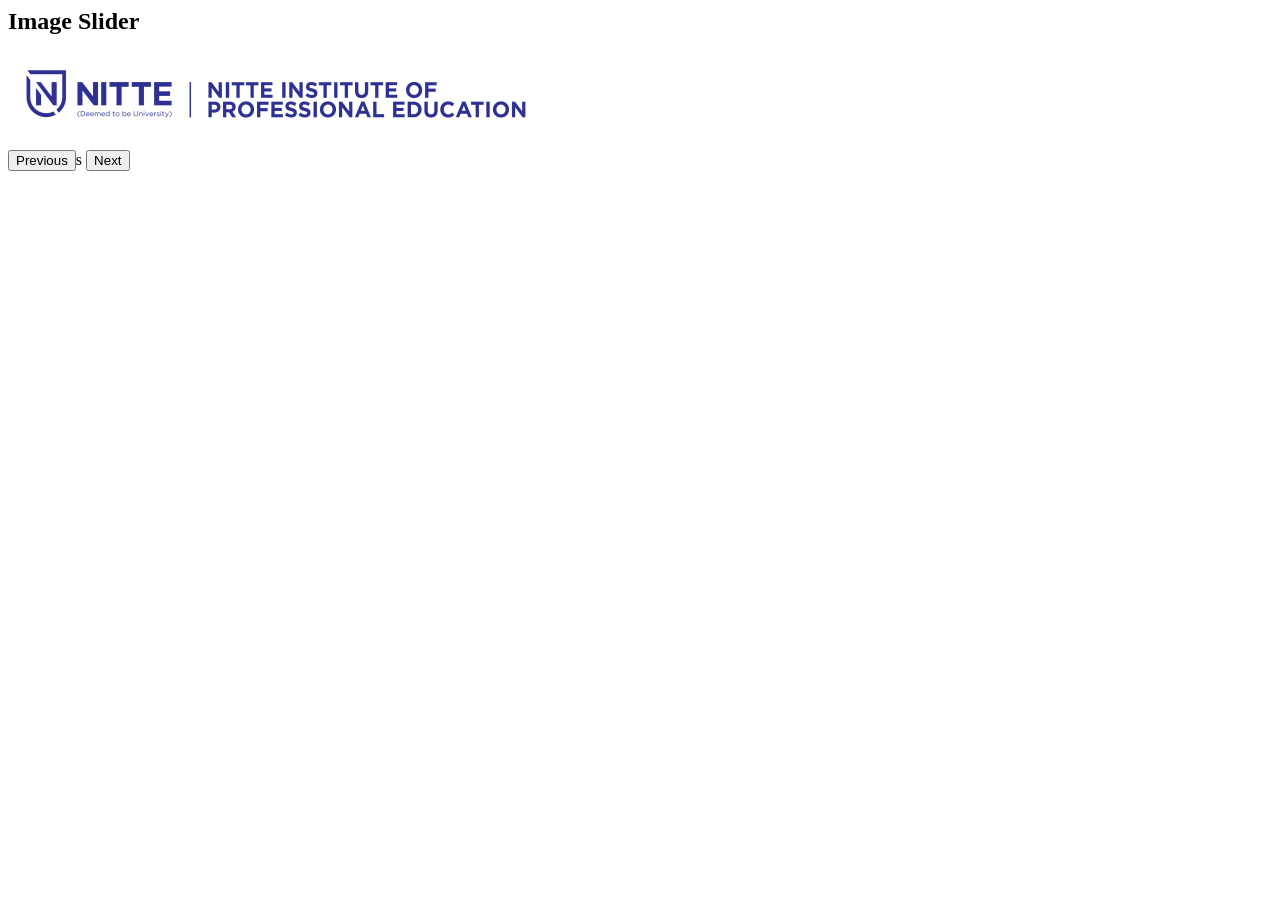
<file: javascript/index.html>
<html>
    <head></head>
    <body>
        <h2> Image Slider</h2>
        <img id = "image" src = "image1.jpg" >
        <br> <br>
        <button onclick="previous()">Previous</button>s
        <button onclick="next()">Next</button>
        <script>
            let images = ["image1.jpg", "image2.jpg", "image3.jpg"];
            let i = 0;
            function next() {
                i++;
                if (i >= images.length) {
                    i = 0;
                }
                document.getElementById("image").src = images[i];
            }
            function previous() {
                i--;
                if (i < 0) {
                    i = images.length - 1;
                }
                document.getElementById("image").src = images[i];
          
            }
            setInterval(next, 3000);
        </script>
    </body>
</html>
</file>
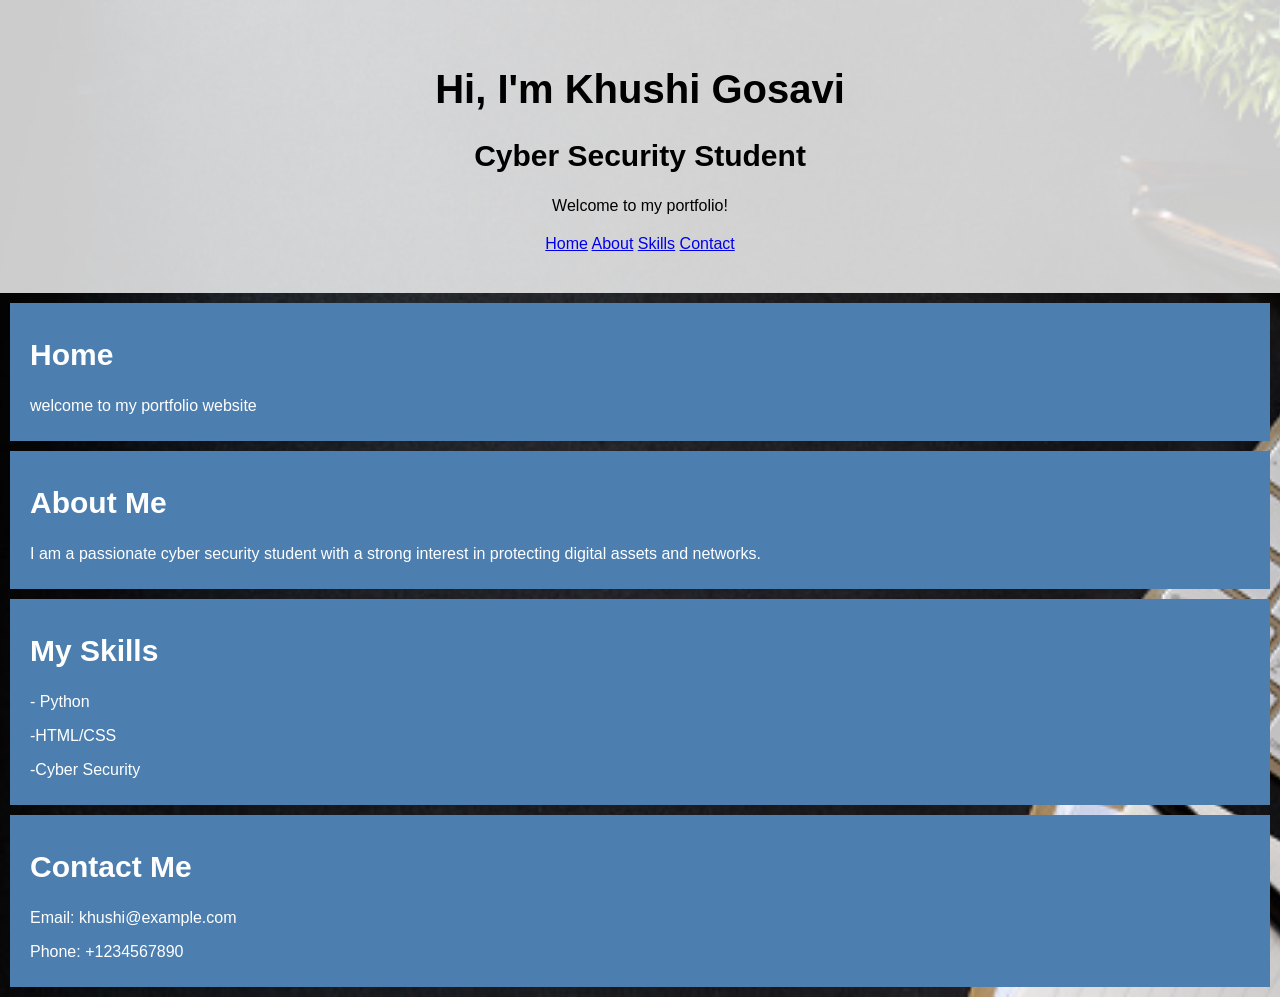
<file: portfolio/index.html>
<html>
    <head>

        <title> MY PORTFOLIO</title>
        <link rel="stylesheet" href="style.css">
    </head>
    <body>
        <div class ="portfolio">
        <h1>Hi, I'm Khushi Gosavi</h1>
        <h2>Cyber Security Student </h2>

        <p>Welcome to my portfolio!</p>
            <div class="links">
                <a href="#home">Home</a>
                <a href="#about">About</a>
                <a href="#skills">Skills</a>
                <a href="#contact">Contact</a>
            </div>
        </div>

        <div id="home">
            <h2>Home</h2>
            <p>welcome to my portfolio website</p>
        </div>

        <div id="about">
            <h2>About Me</h2>
            <p>I am a passionate cyber security student with a strong interest in protecting digital assets and networks.</p>
        </div>

        <div id="skills">
            <h2>My Skills</h2>
            <p>- Python</p>
            <p> -HTML/CSS</p>
            <p>-Cyber Security </p>
        </div>

        <div id="contact">
            <h2>Contact Me</h2>
            <p>Email: khushi@example.com</p>
            <p>Phone: +1234567890</p>
        </div>

    </body>
</file>
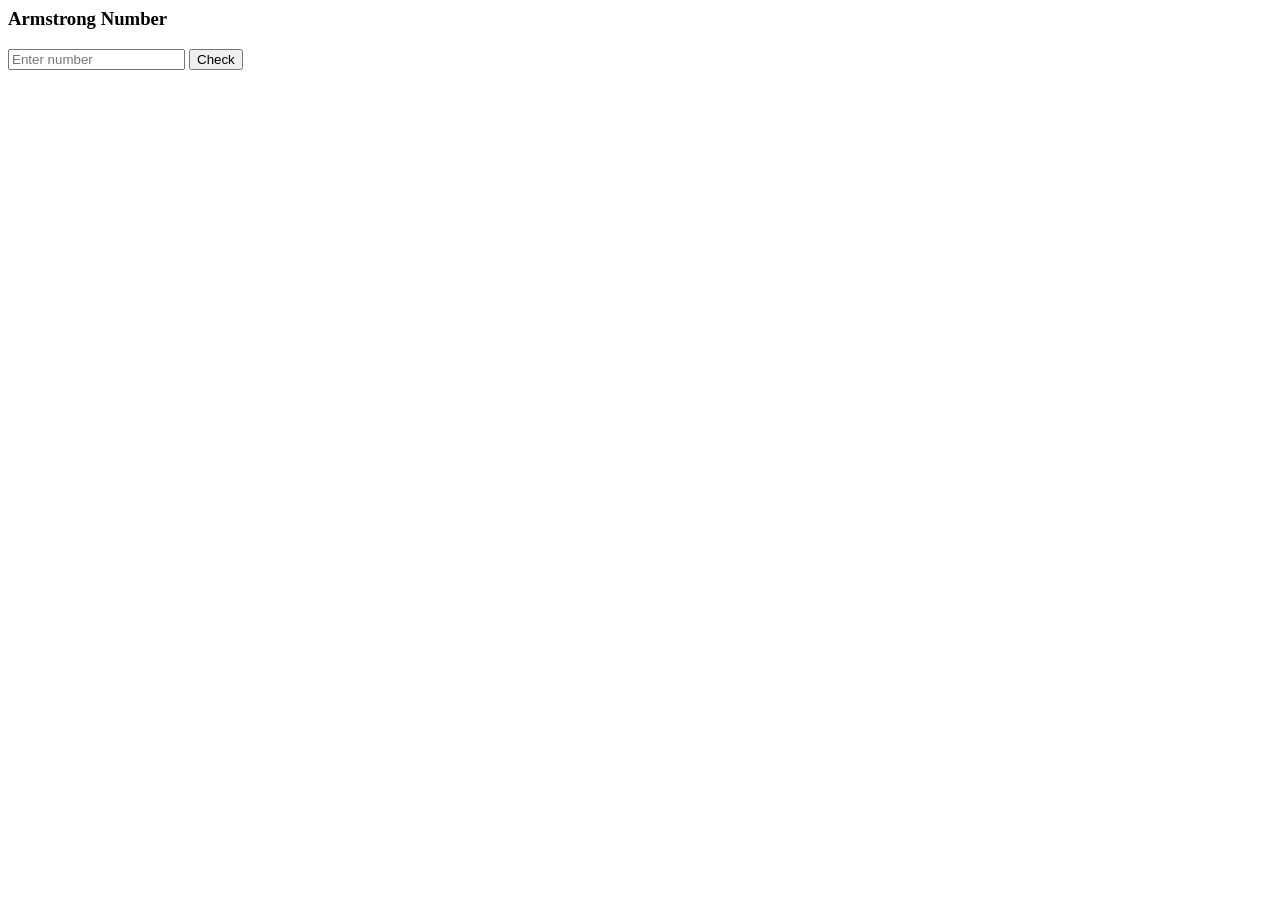
<file: armstrong.html>
<html>
<body>
    <h3>Armstrong Number</h3>

    <input type="number" id="n" placeholder="Enter number">
    <button onclick="check()">Check</button>

    <p id="result"></p>

    <script>
        function check() {
            let n = document.getElementById("n").value;
            let sum = 0;
            let digits = n.length;
            let temp = Number(n);

            while (temp > 0) {
                let d = temp % 10;
                sum += d ** digits;
                temp = Math.floor(temp / 10);
            }

            document.getElementById("result").innerHTML =
                (n !== "" && sum == Number(n))
                ? "Armstrong Number"
                : "Not an Armstrong Number";
        }
    </script>
</body>
</html>
</file>
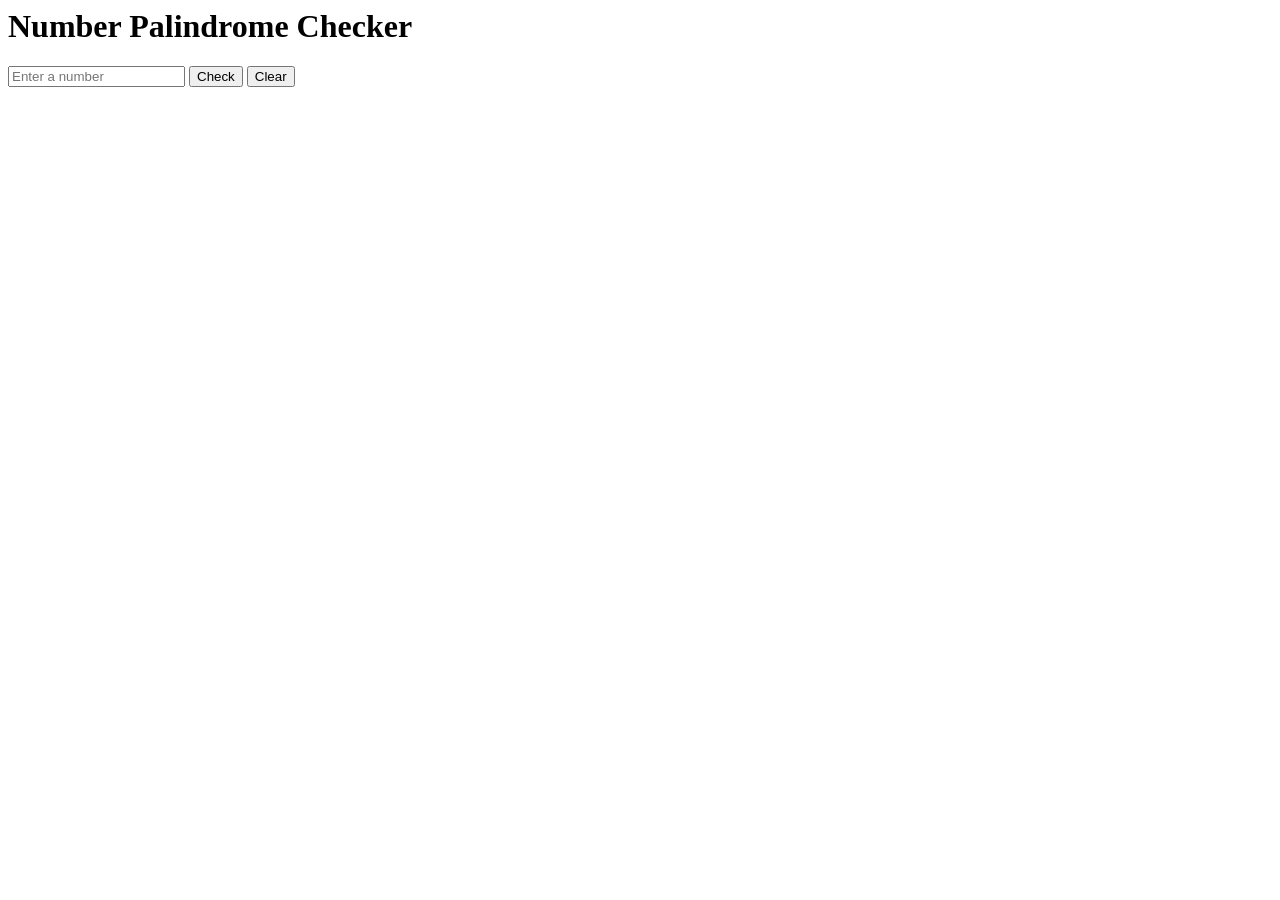
<file: palindrome.html>
<html>
    <head>
        <title>Palindrome Checker</title>
    </head>
    <body>
        <h1>Number Palindrome Checker</h1>
          <input type="number" id="num" placeholder="Enter a number">

    <button onclick="checkPalindrome()">Check</button>
    <button onclick="clearText()">Clear</button>

    <p id="result"></p>
    <script>
        function checkPalindrome() {
            let num = document.getElementById("num").value;

            if (num === "" || Number(num) < 0) {
                document.getElementById("result").innerHTML =
                    "Enter a valid positive number.";
                return;
            }

            let original = num;
            let reverse = num.split("").reverse().join("");

            if (original === reverse) {
                document.getElementById("result").innerHTML =
                    original + " is a Palindrome";
            } else {
                document.getElementById("result").innerHTML =
                    original + " is not a Palindrome";
            }
        }

        function clearText() {
            document.getElementById("num").value = "";
            document.getElementById("result").innerHTML = "";
        }
    </script>
</body>
</html>
</file>
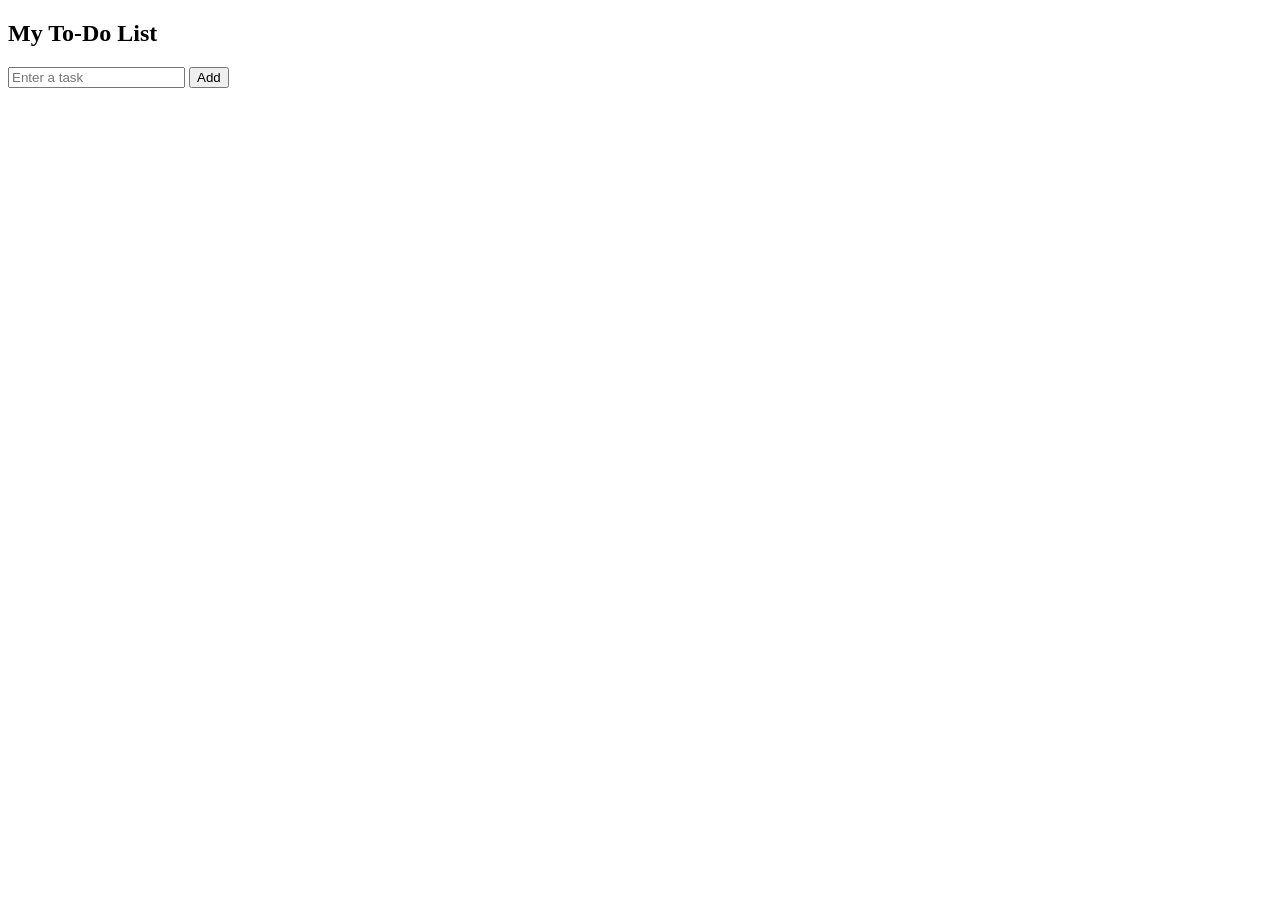
<file: to_do_list.html>
<!DOCTYPE html>
<html>
<head>
  <title>To-Do List</title>
</head>
<body>

  <h2>My To-Do List</h2>

  <input type="text" id="taskInput" placeholder="Enter a task">
  <button onclick="addTask()">Add</button>

  <ul id="taskList"></ul>

  <script>
    let tasks = [];

    function addTask() {
      let input = document.getElementById("taskInput");
      let task = input.value.trim();

      if (task === "") {
        alert("Please enter a task");
        return;
      }

      tasks.push(task);
      input.value = "";

      displayTasks();
    }

    function displayTasks() {
      let list = document.getElementById("taskList");
      list.innerHTML = "";

      for (let i = 0; i < tasks.length; i++) {

        let li = document.createElement("li");

        li.textContent = tasks[i] + " ";

        let editButton = document.createElement("button");
        editButton.textContent = "Edit";
        editButton.onclick = function() {
          editTask(i);
        };

        let deleteButton = document.createElement("button");
        deleteButton.textContent = "Delete";
        deleteButton.onclick = function() {
          deleteTask(i);
        };

        li.appendChild(editButton);
        li.appendChild(deleteButton);

        list.appendChild(li);
      }
    }

    function editTask(index) {
      let newTask = prompt("Enter new task:", tasks[index]);

      if (newTask !== null && newTask.trim() !== "") {
        tasks[index] = newTask.trim();
        displayTasks();
      }
    }

    function deleteTask(index) {
      tasks.splice(index, 1);
      displayTasks();
    }
  </script>

</body>
</html>
</file>
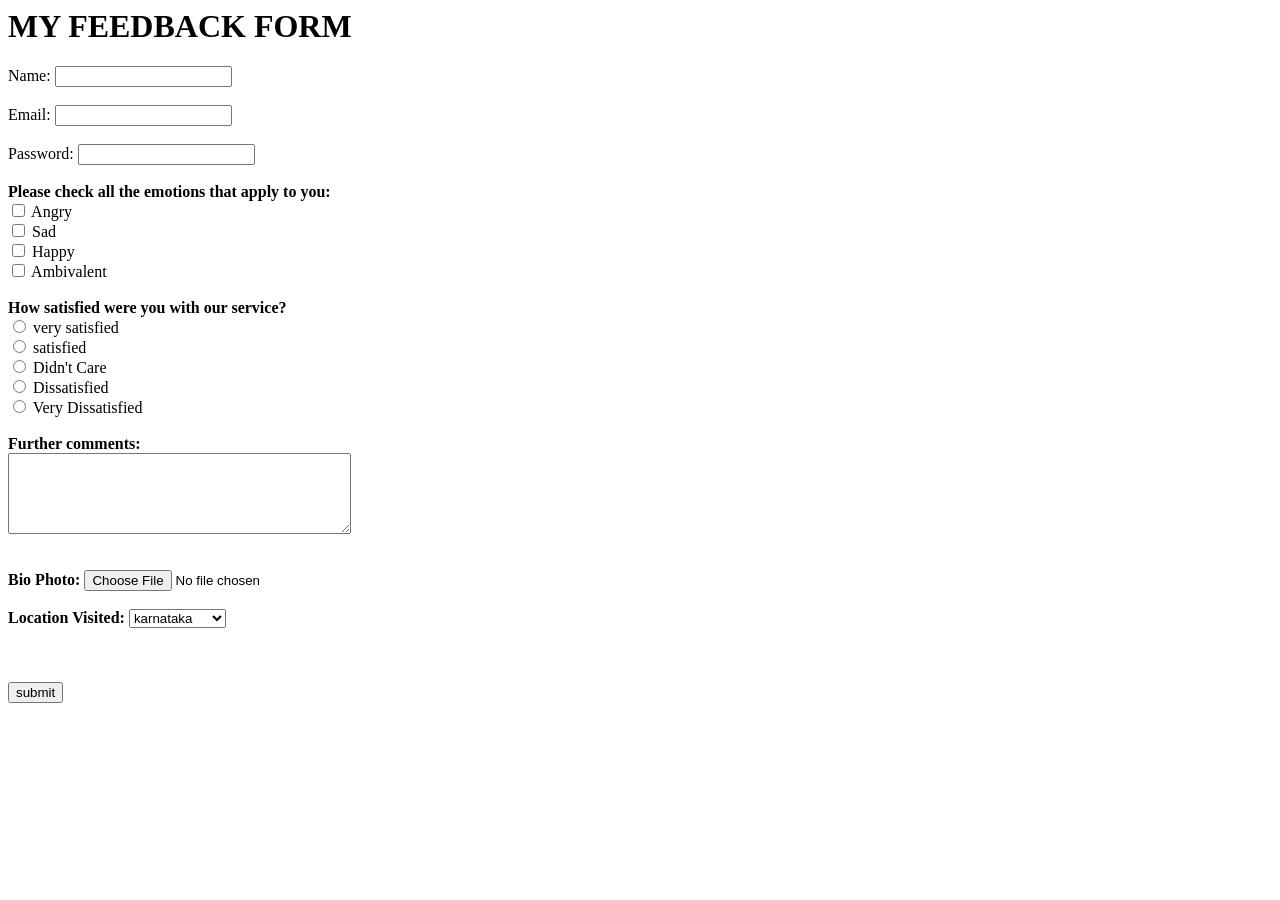
<file: khushi/feedback_form.html>
<html>
    <head>
        <h1> MY FEEDBACK FORM</h1>
    </head>
    <BODY>
        <FORM>
            <label> Name: </label>
            <input type="text" > <br> <br>
            <label> Email: </label>
            <input type="text" > <br> <br>
            <label> Password: </label>
            <input type=" text">  <br> <br> 

           <b>Please check all the emotions that apply to you: <br> </b> 
            <input type="checkbox" name="Angry" value="Angry"> Angry<br>
            <input type="checkbox" name="sad" value="Sad"> Sad<br>
            <input type="checkbox" name="happy" value="happy"> Happy <br>
            <input type="Checkbox" name ="Ambivalent" value = "Ambivalent"> Ambivalent  <br> <br>

            <b> How satisfied were you with our service? <br> </b>
            <input type="radio" name ="emotions" value="very satisfied"> very satisfied<br>
            <input type ="radio" name ="emotions" value="satisfied"> satisfied<br>
            <input type ="radio" name ="emotions" value="Didn't Care"> Didn't Care <br>
            <input type ="radio" name ="emotions" value="Dissatisfied"> Dissatisfied <br>
            <input type ="radio" name ="emotions" value=" very Dissatisfied"> Very Dissatisfied <br> <br> 

            <b> Further comments:<br> </b> 
            <textarea Name="name " rows=5 cols=40wrap> </textarea> <br><br><br> 


             <b> Bio Photo: </b>
            <input type="file" > <br> <br>

            <b> Location Visited:</b>
            <select name="location"> <option value="location">karnataka</option> 
             <option>Goa</option> 
             <option>Maharashtra</option> 
             <option>punjab</option>
             <option>Delhi</option>
             <option>Haryana</option>
             </select> <br> <br> <br>  <br>



          <input type="submit" value="submit"> 


       </FORM>
       
    </BODY>

    </html>
</file>
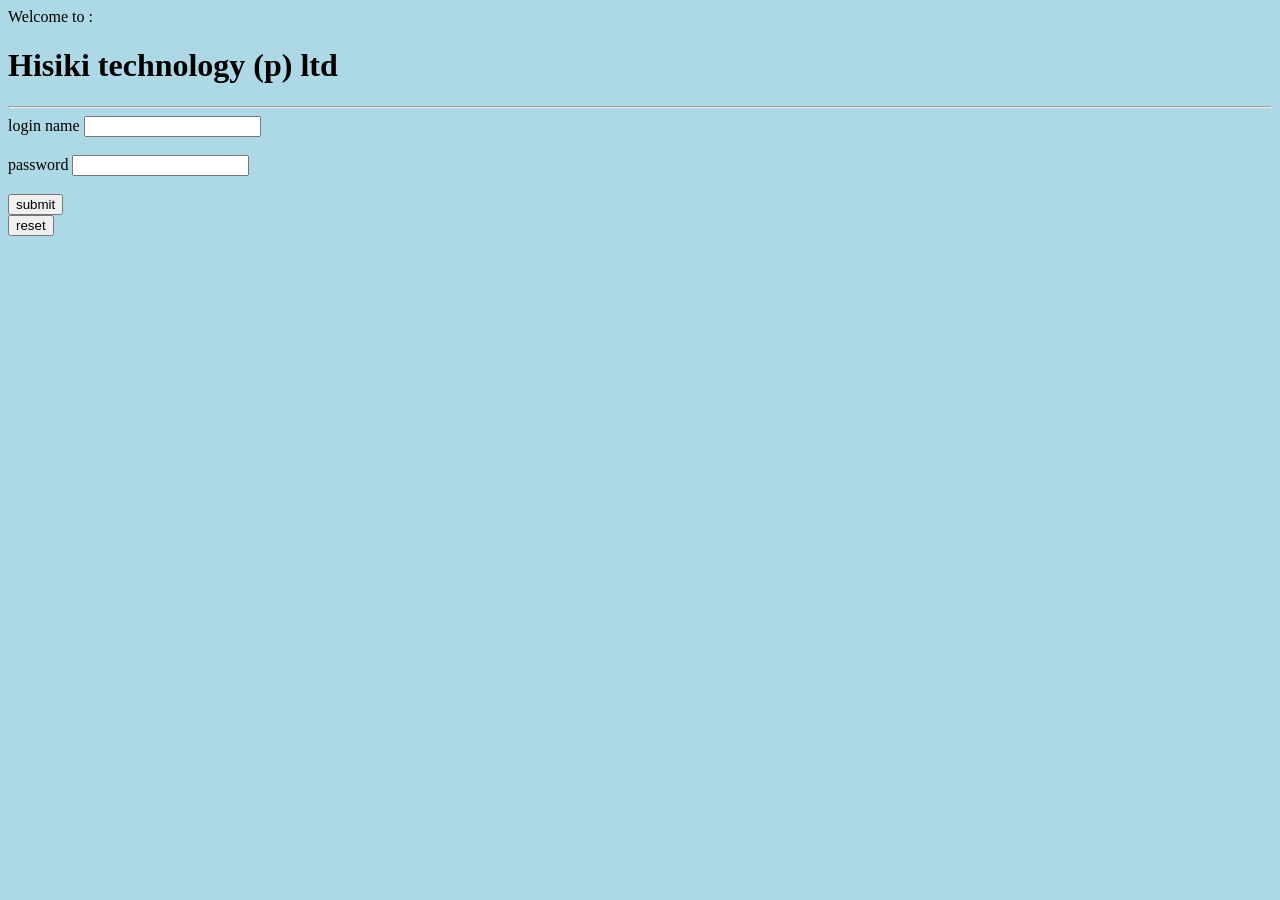
<file: khushi/login.html>
<html>
    <head>
        <title>Login page</title>
        <script language  = "javascript"> function submitinfo() 
            {
            if (qz.log.value == "") 
                alert("Enter login name")
            elseif(qz.pass.value == "")
                alert("Enter password name")
            }
         </script>
</head>
    <body bgcolor="lightblue">
        <form name="qz">
            Welcome to :
            <h1>Hisiki technology (p) ltd</h1>
            <hr>
            login name 
            <input type="text" name="log" value = ""> <br> <br>

            password 
            <input type ="password" name="pass" value = ""><br> <br>

            <input type ="button" value = "submit" onclick = "sumitinfo()"><br>
            <input type ="reset" name = "reset" value="reset">
        </form>
  
        
</body>
</html>
</file>
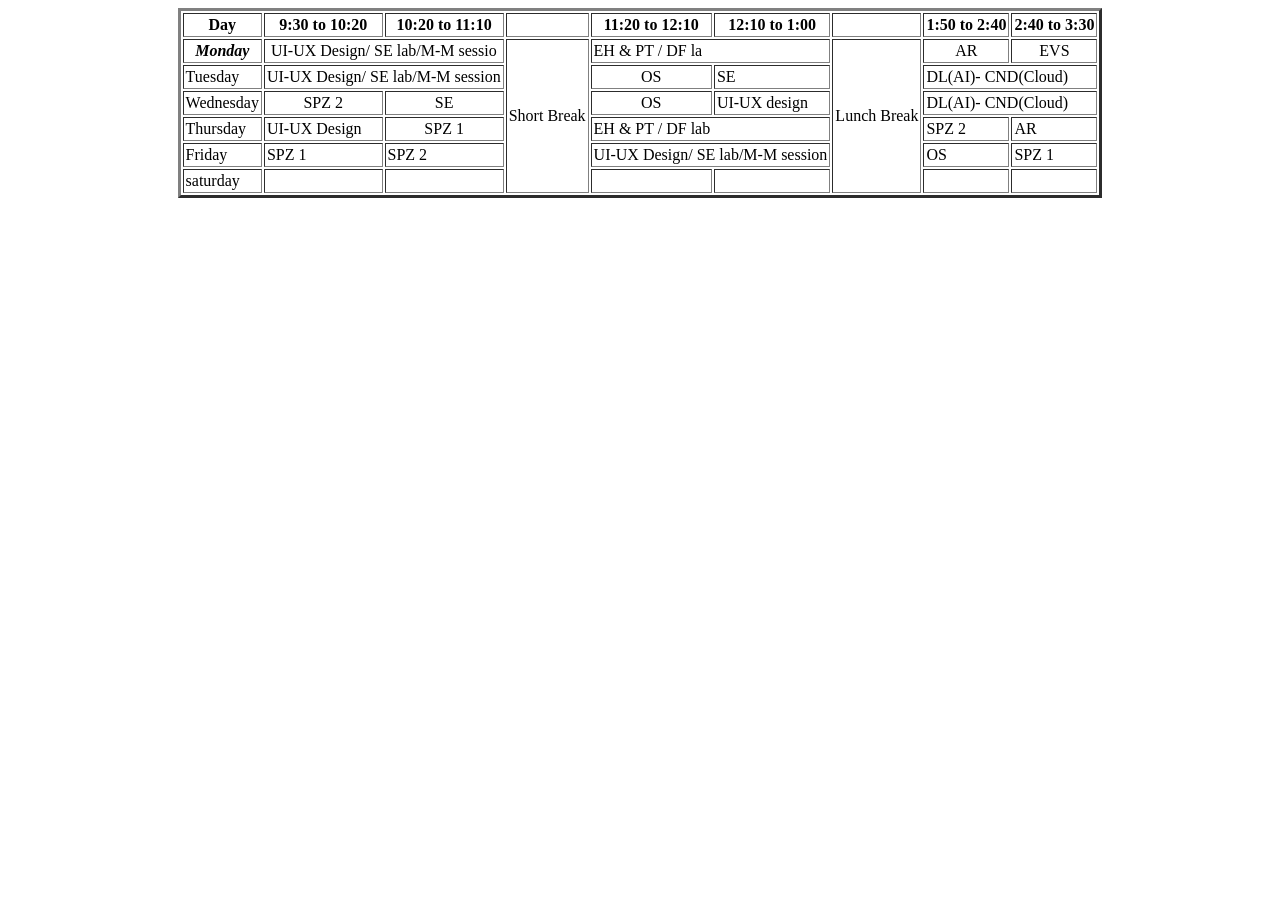
<file: khushi/timetable.html>
<html>
    <head>
        <title> Time-table </title>
        
    </head>
    
        <table align ="center" border ="3" cellpadding="2">
            <tr>
                <th> Day </th>
                <th> 9:30 to 10:20</th>
                 <th> 10:20 to 11:10</th>
                 <th></th>
                  <th> 11:20 to 12:10</th>
                   <th> 12:10 to 1:00</th>
                   <th></th>
                    <th> 1:50 to 2:40</th>
                     <th> 2:40 to 3:30</th>
            </tr>
            <tr>
                <th> <i>Monday </i> </th>
                <td colspan="2" align="center"> UI-UX Design/ SE lab/M-M sessio</td>
                <td rowspan="6" align="center" > Short Break</td>
                <td colspan="2">EH & PT / DF la </td>
                <td rowspan="6"align="center" > Lunch Break </td>
                <td align="center" > AR </td>
                <td align="center" > EVS </td>
                
            </tr>
            <tr>
                <td> Tuesday</td>
                <td colspan ="2"> UI-UX Design/ SE lab/M-M session</td>
                 <td align="center"> OS</td>
                  <td> SE</td> 
                   <td colspan ="2"> DL(AI)- CND(Cloud)</td>
            </tr>

             <tr>
                <td> Wednesday</td>
                <td align="center" > SPZ 2 </td>
                 <td align="center" > SE</td>
                 <td align="center"> OS</td> 
                  <td> UI-UX design</td> 
                   <td colspan ="2"> DL(AI)- CND(Cloud)</td>
            </tr>

             <tr>
                <td> Thursday</td>
                <td> UI-UX Design</td>
                 <td align="center" > SPZ 1 </td>
                  <td colspan ="2"> EH & PT / DF lab</td>
                 <td> SPZ 2</td>
                    <td> AR</td>
            </tr>

             <tr>
                <td> Friday</td>
                 <td> SPZ 1</td>
                  <td> SPZ 2</td>
                  <td colspan ="2"> UI-UX Design/ SE lab/M-M session</td>
                   <td> OS</td> 
                    <td> SPZ 1</td>
            </tr>
            <tr>
                <td> saturday</td>
                <td> </td>
                  <td> </td>
                  <td> </td>
                  <td> </td>
                  <td> </td>
                  <td> </td>
                </tr>
                

                
     </table>
    </body>
    </html>
</file>
<file: portfolio/style.css>
body{
    margin: 0;
    font-family: Arial, sans-serif;


    background-image: url("background.jpg");
    background-color: lightblue;
    background-repeat: no-repeat;
    background-position: center;
    background-size: cover;

}

.portfolio {
    text-align: center;
    padding:40px;
    background-color: rgba(255, 255, 255, 0.8);
}

.links {
    gap: 20px;
    margin-top: 20px;
}

#home , #about , #projects , #skills, #contact {
    padding: 10px 20px;
    margin: 10px;
    background-color: #4c7faf;
    color: white;
}
h1 {
    font-size: 40px;
}

h2 {
    font-size: 30px;
}

h3{
    font-size: 20px;
}
</file>
